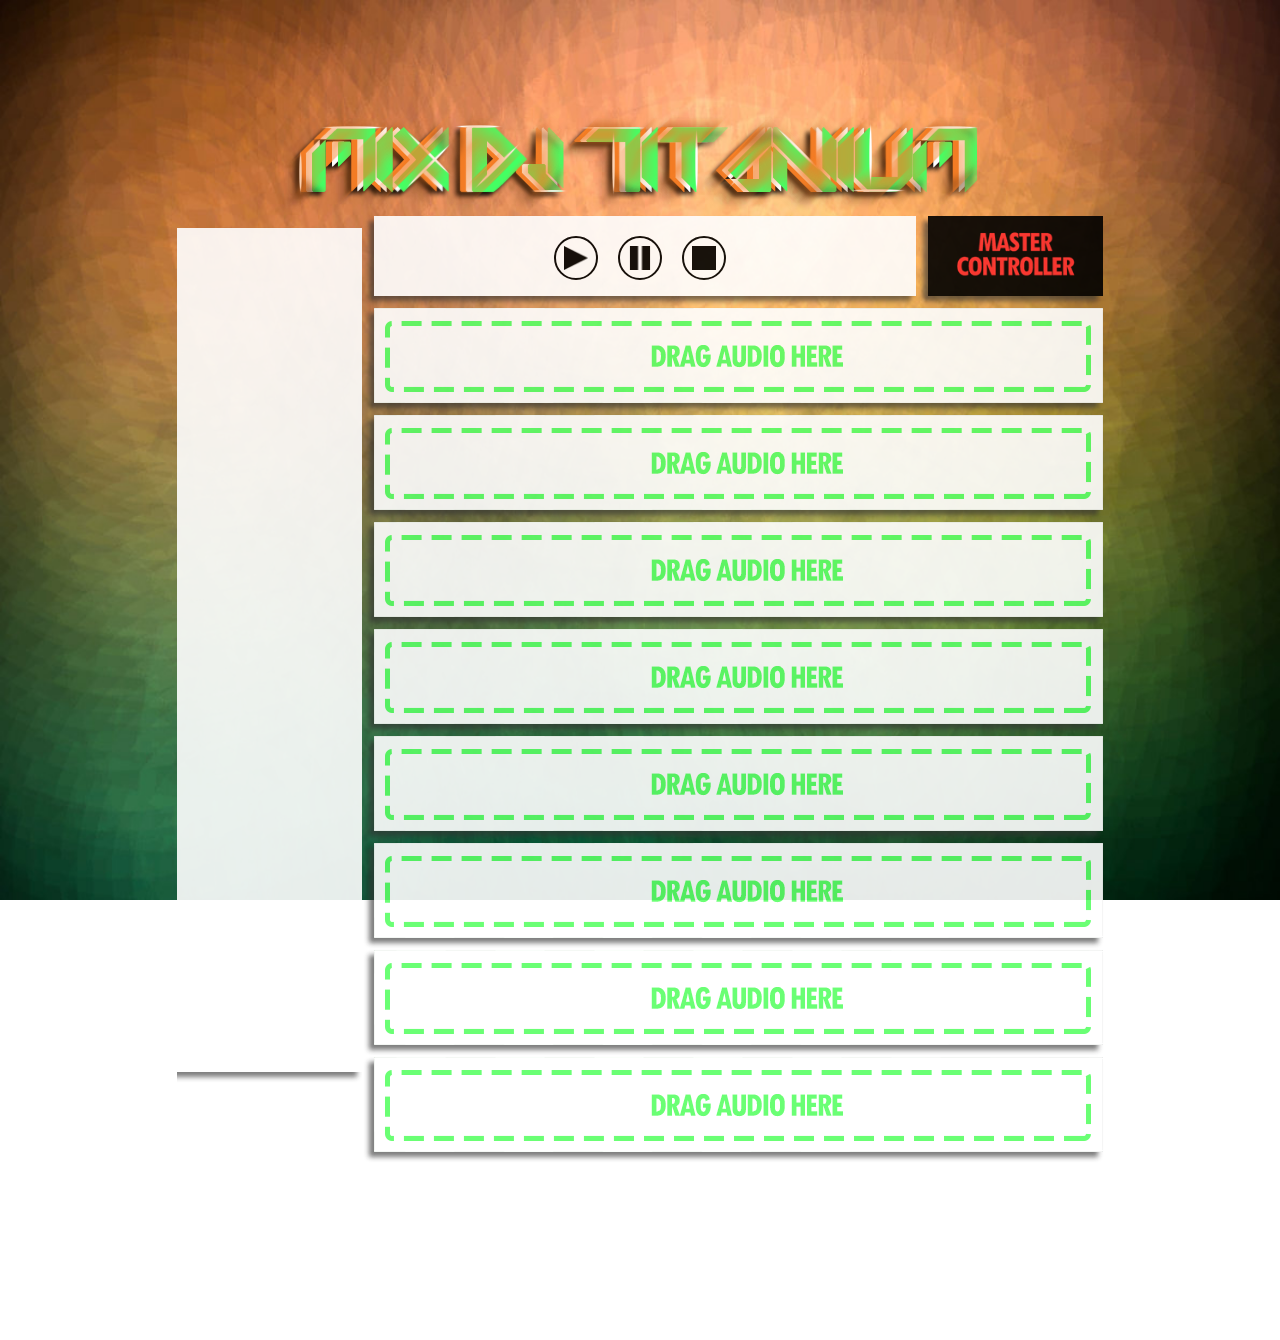
<file: index.html>
<!DOCTYPE html>
<html>
	<title>Mix Dj Titanium</title>
	<head>
		<link href="css/estilos.css" rel="stylesheet" type="text/css" />
		<link href="jquery/jquery.nouislider.css" rel="stylesheet" type="text/css" >
		<link href="jquery/uploadfile.css" rel="stylesheet" type="text/css" >
		<link href="jquery/jquery.equalizer.css" rel="stylesheet" type="text/css" />
		<script type="text/javascript" src="jquery/jquery-1.10.2.js"></script>
		<script type="text/javascript" src="jquery/jquery.reverseorder.js"></script>
		<script type="text/javascript" src="jquery/jquery.equalizer.js"></script>
		<script type="text/javascript" src="jquery/jquery.nouislider.js"></script>
		<script type="text/javascript" src="jquery/jquery.uploadfile.min.js"></script>
		<script type="text/javascript" src="js/javascript.js"></script>
	</head>
	<body class="body">
		<div id="logo"></div>
		<div id="main">
			<div id="esquerda">
				<div id="carregarFicheiros"></div>
				<div id="musicas"></div>
			</div>
			<div id="direita">
				<div id="master">
					<span id="playG" onclick="playAll('nome')"></span>
					<span id="pauseG" onclick="pauseAll('nome')"></span>
					<span id="stopG" onclick="stopAll('nome')"></span>
				</div>
				<div id="masterL"></div>
				<div id="trackList">
					<!--div class="audioContainer" id="audioC1" ondrop="drop('audioC1',event)" ondragover="allowDrop(event)">
					<div class="containerUm">
					<div class="titulo">
					<div class="nome">
					Musica 1.mp3
					</div>
					<div class="tempoC" id="tempo1">
					0:00/0:00
					</div>
					<div class="loop" id="loop1" onclick="repeat('som'+i, 'loop'+i);"></div>
					</div>
					<div class="wrapper">
					<div class="seek" id="seek1"></div>
					<div class="trim" id="trim1"></div>
					</div>
					<div class="play" id="play1" onclick="playPause('som'+i, 'play'+i);"></div>
					<div class="stop" onclick="stopmusica('som'+i, 'play'+i);"></div>
					</div>
					<div class="containerDois">

					</div>
					<div class="containerTres">
					<div class="mute" id="mute1" onclick="silencio('som'+i,'mute'+i);"></div>
					<div class="checkbox">
					<input type="checkbox" id="checkbox1">
					<label for="checkbox1"></label>
					</div>
					<div class="remove" onclick="removeAudio(this,'som'+i);"></div>
					<div class="lock"></div>
					<div class="volumeMenos"></div>
					<div class="volume" id="volume1"></div>
					<div class="volumeMais"></div>
					</div>
					</div-->
					<div class="audioContainer" id="audioC1" ondrop="drop('audioC1',event)" ondragover="allowDrop(event)"></div>
					<div class="audioContainer" id="audioC2" ondrop="drop('audioC2',event)" ondragover="allowDrop(event)"></div>
					<div class="audioContainer" id="audioC3" ondrop="drop('audioC3',event)" ondragover="allowDrop(event)"></div>
					<div class="audioContainer" id="audioC4" ondrop="drop('audioC4',event)" ondragover="allowDrop(event)"></div>
					<div class="audioContainer" id="audioC5" ondrop="drop('audioC5',event)" ondragover="allowDrop(event)"></div>
					<div class="audioContainer" id="audioC6" ondrop="drop('audioC6',event)" ondragover="allowDrop(event)"></div>
					<div class="audioContainer" id="audioC7" ondrop="drop('audioC7',event)" ondragover="allowDrop(event)"></div>
					<div class="audioContainer" id="audioC8" ondrop="drop('audioC8',event)" ondragover="allowDrop(event)"></div>
				</div>
			</div>
		</div>
	</body>
</html>
</file>
<file: css/estilos.css>
@font-face {
	font-family: font;
	src: url(../font/font.TTF);
}

.body {
	background-image: url(../imgs/back6.jpg);
	background-attachment: fixed;
	background-repeat: no-repeat;
	background-size: 100% 100%;
}

input[type="checkbox"] {
	display: none;
}

#logo {
	width: 800px;
	height: 116px;
	background: url(../imgs/Logo.png);
	margin: 0px auto;
	margin-top: 100px;
	position: relative;
}

#main {
	width: 1024px;
	height: 1024px;
	margin: 0px auto;
	margin-bottom: 100px;
	opacity: 0.9;
	position: relative;
}
#esquerda {
	margin-left: 49px;
	width: 185px;
	height: 936px;
	float: left;
	overflow: auto;
}

::-webkit-scrollbar{
  width:0px;
} 
#direita {
	margin-right: 49px;
	width: 729px;
	height: 936px;
	float: right;
}

#musicas {
	width: 185px;
	height: 844px;
	margin-top:12px;
	background-color: #FFF;
	box-shadow: -5px 5px 5px 0px rgba(50, 50, 50, 0.7);
	overflow:auto;
}
#master {
	background-color: #FFF;
	height: 80px;
	width: 542px;
	float: left;
	box-shadow: -5px 5px 5px 0px rgba(50, 50, 50, 0.7);
}

#playG {
	margin-left:180px;
	margin-right:20px;
	height: 40px;
	width: 40px;
	float: left;
	background: url(../imgs/play.png);
	background-size: 60% 60%;
	background-repeat:no-repeat;
	background-position:center;
	margin-top: 20px;
	border: 2px solid #000000;
	border-radius: 50%;
	cursor: pointer;
}
#pauseG {
	margin-right:20px;
	height: 40px;
	width: 40px;
	float: left;
	background: url(../imgs/pause.png);
	background-size: 60% 60%;
	background-repeat:no-repeat;
	background-position:center;
	margin-top: 20px;
	border: 2px solid #000000;
	border-radius: 50%;
	cursor: pointer;
}
#stopG {
	height: 40px;
	width: 40px;
	float: left;
	background: url(../imgs/stop.png);
	background-size: 60% 60%;
	background-repeat:no-repeat;
	background-position:center;
	margin-top: 20px;
	border: 2px solid #000000;
	border-radius: 50%;
	cursor: pointer;
}

#masterL {
	background: url(../imgs/masterL.png) no-repeat;
	background-size: 100% 100%;
	height: 80px;
	width: 175px;
	float: right;
	box-shadow: -5px 5px 5px 0px rgba(50, 50, 50, 0.7);
}
#trackList {
	height: 856px;
	width: 729px;
	float: left;
}
#carregarFicheiros {
	width: 185px;
	height: 80px;
	background: url(../imgs/btnLoad.png) no-repeat;
	background-size: 100% 100%;
	border: none;
}

#carregarFicheiros:hover {
	opacity: 0.85;
}

.audioContainer {
	background-image: url(../imgs/draghere.png);
	margin-top: 12px;
	width: 729px;
	height: 95px;
	box-shadow: -5px 5px 5px 0px rgba(50, 50, 50, 0.7);
}
.containerUm{
	width: 476px;
	height: 95px;
	float: left;
	box-shadow: -5px 5px 5px 0px rgba(50, 50, 50, 0.7);
}
.containerTres {
	height: 95px;
	width: 175px;
	float: left;
	box-shadow: -5px 5px 5px 0px rgba(50, 50, 50, 0.7);
}
.containerDois {
	width: 54px;
	height: 90px;
	margin-left: 12px;
	margin-right: 12px;
	margin-top: 5px;
	float: left;
	box-shadow: -5px 5px 5px 0px rgba(50, 50, 50, 0.7);
}

.titulo {
	width: 476px;
	height: 35px;
}
.seek, .trim {
	height: 15px;
}
.wrapper{
	width: 410px;
	height:60px;
	float:left;
}
.seek {
	width: 386px;
	margin-left: 15px;
	margin-top:8px;
	float: left;
}
.trim {
	width: 386px;
	margin-left: 15px;
	float:left;
}
.nome, .tempoC {
	margin-top: 12px;
	height: 22px;
	float: left;
	font-family: font;
	font-size: 20px;
}
.nome {
	margin-left: 12px;
	width: 310px;
	overflow: hidden;
}
.tempoC {
	width: 100px;
	margin-right: 12px;
}
.mute {
	height: 45px;
	width: 45px;
	float: left;
	background-image: url(../imgs/muteOff.png);
	background-size: contain;
	background-position: center;
	background-repeat: no-repeat;
	margin-left: 20px;
	cursor: pointer;
}
.remove {
	float: left;
	width: 45px;
	height: 45px;
	background: url(../imgs/remove.png);
	background-size: contain;
	margin-right: 20px;
	cursor: pointer;
}
.loop {
	margin-top: 5px;
	width: 22px;
	height: 30px;
	background: url(../imgs/loopOff.png);
	background-size: contain;
	float: left;
	cursor: pointer;
}
.play {
	width: 20px;
	height: 20px;
	margin-top:20px;
	margin-left:8px;
	background: url(../imgs/play.png);
	background-size: contain;
	float: left;
	cursor: pointer;
}
.stop {
	width: 20px;
	height: 20px;
	margin-top:20px;
	margin-right:10px;
	background: url(../imgs/stop.png);
	background-size: contain;
	float: right;
	cursor: pointer;
}
.lock{
	height: 10px;
	width: 175px;
	float:left;
	background: url(../imgs/l_t.png);
	background-size: contain;
}
.volumeMenos, .volumeMais {
	width: 25px;
	height: 30px;
	float: left;
	margin-left: 5px;
	margin-right: 5px;
}
.volumeMenos {
	background: url(../imgs/volumemenos.png);
	background-size: contain;
	background-repeat: no-repeat;
	background-position: center;
}
.volumeMais {
	background: url(../imgs/volumemais.png);
	background-size: contain;
	background-repeat: no-repeat;
	background-position: center
}
.volume {
	width: 105px;
	height: 30px;
	float: left;
	margin-top: 11px
};

input[type="checkbox"] {
	display: none;
}

/* checkbox 3 */
.checkbox {
	margin: 9px;
	float: left;
}
.checkbox label {
	display: block;
	cursor: pointer;
}
.checkbox label {
	width: 27px;
	height: 27px;
	border: 2px solid #000000;
	-webkit-border-radius: 50%;
	-moz-border-radius: 50%;
	border-radius: 50%;
	-webkit-transition: 0.2s ease;
	-moz-transition: 0.2s ease;
	transition: 0.2s ease;
	box-sizing: border-box;
	-moz-box-sizing: border-box;
}
.checkbox input[type="checkbox"]:checked ~
label {
	border: 8px solid #000000;
}
</file>
<file: jquery/uploadfile.css>
@font-face
{
font-family: font;
src:url(../font/font.TTF);
}

.ajax-file-upload-statusbar {
	position:relative;
	margin-top: 12px;
	height: 95px;
	width: 185px;
	background:#FFF;
	box-shadow: -4px 4px 5px 0px rgba(50, 50, 50, 0.7);
}

.ajax-file-upload-filename {
	width: auto;
	height: 3em;
	line-height: 1em;
	margin: 0 5px 5px 5px;
	color: #000;
	font-family: font;
	font-size:20px;
	overflow:hidden;
}
.ajax-file-upload-progress {
	margin: 0 10px 0px 5px;
	position: relative;
	width: 100px;
	border: 1px solid #000;
	padding: 0px;
	display: inline-block
}
.ajax-file-upload-bar {
	background-color: #5aff66;
	width: 0;
	height: 20px;
	color: #FFFFFF;
}
.ajax-file-upload-percent {
	position: absolute;
	display: inline-block;
	top: 3px;
	left: 48%
}
.ajax-file-upload-red {
	-moz-box-shadow: inset 0 39px 0 -24px #e67a73;
	-webkit-box-shadow: inset 0 39px 0 -24px #e67a73;
	box-shadow: inset 0 39px 0 -24px #e67a73;
	background-color: #e4685d;
	-moz-border-radius: 4px;
	-webkit-border-radius: 4px;
	border-radius: 4px;
	display: inline-block;
	color: #fff;
	font-family: arial;
	font-size: 13px;
	font-weight: normal;
	padding: 4px 15px;
	text-decoration: none;
	text-shadow: 0 1px 0 #b23e35;
	cursor: pointer;
	vertical-align: top;
	margin-right: 5px;
}
.ajax-file-upload-green {
	background-color: #000;
	margin-top: -1px;
	display: inline-block;
	color: #5aff66;
	font-family: font;
	font-size: 14px;
	padding: 3px 14px;
	text-decoration: none;
	cursor: pointer;
	text-shadow: 0 0px 0 #5b8a3c;
	vertical-align: top;
	margin-right: 5px;
}
.ajax-file-upload {
	background:url(../imgs/btnLoad.png);
	width: 185px;
	height: 80px; 
}

.ajax-file-upload:hover {
opacity:0.85;
}

.ajax-upload-dragdrop {
	border: 0px;
	width: 185px;
	height: 80px; 
	box-shadow: -5px 5px 5px 0px rgba(50, 50, 50, 0.7);
}
</file>
